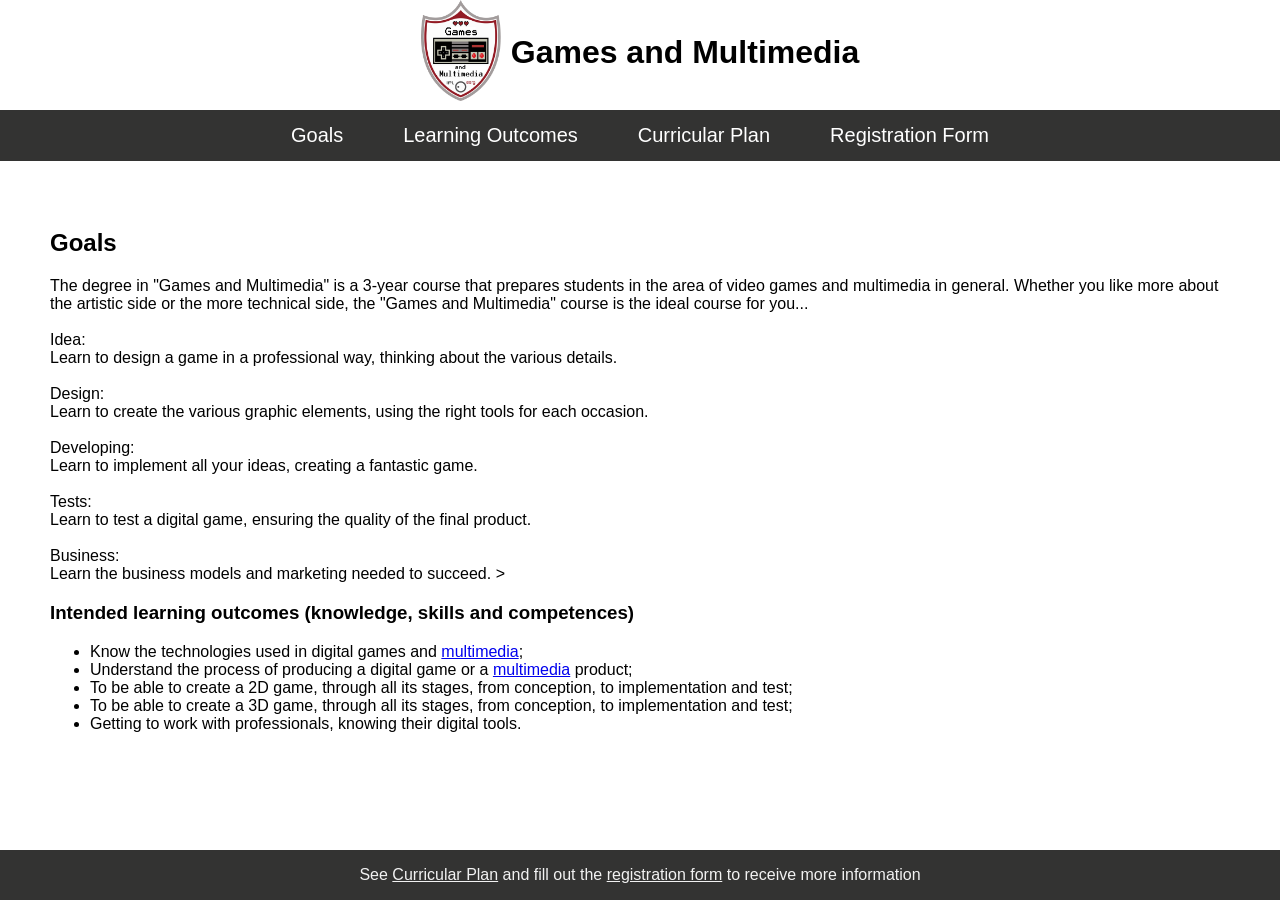
<file: index.html>
<!DOCTYPE html>
<html lang="en">
<head>
    <meta charset="UTF-8">
    <meta name="viewport" content="width=device-width, initial-scale=1.0">
    <title>Games and Multimedia</title>
    <link rel="stylesheet" href="style.css">
    <link rel="shortcut icon" href="assets/logo.png" type="image/x-icon">
</head>
<body>
    <header>
        <div id="logo">
            <a href="index.html"><img src="assets/logo.png" alt="GM Logo"></a>
            <h1 id="title">Games and Multimedia</h1>
        </div>
        
        <nav id="menu">
            <ul>
                <li class="sel"><a href="index.html">Goals</a></li>
                <li><a href="index.html#learningOut">Learning Outcomes</a></li>
                <li><a href="curricularPlan.html">Curricular Plan</a></li>
                <li><a href="regist.html">Registration Form</a></li>
            </ul>
        </nav>
        <br>
    </header>

    <section id="main">
        <div id="goals">
            <h2>Goals</h2>
        </div>

        <span class="emph">
            The degree in "Games and Multimedia" is a 3-year course that prepares students in the area of video games and multimedia in general. 
            Whether you like more about the artistic side or the more technical side, the "Games and Multimedia" course is the ideal course for you...
            <br>
            <br>
            Idea: <br>
            Learn to design a game in a professional way, thinking about the various details.
            <br>
            <br>
            Design: <br>
            Learn to create the various graphic elements, using the right tools for each occasion.
            <br>
            <br>
            Developing: <br>
            Learn to implement all your ideas, creating a fantastic game.
            <br>
            <br>
            Tests: <br>
            Learn to test a digital game, ensuring the quality of the final product.
            <br>
            <br>
            Business: <br>
            Learn the business models and marketing needed to succeed.
        </span>>

        <div id="learningOut">
            <h3>Intended learning outcomes (knowledge, skills and competences)</h3>
            <ul>
                <li>Know the technologies used in digital games and <a href="https://en.wikipedia.org/wiki/Multimedia">multimedia</a>;</li>
                <li>Understand the process of producing a digital game or a <a href="https://en.wikipedia.org/wiki/Multimedia">multimedia</a> product;</li>
                <li>To be able to create a 2D game, through all its stages, from conception, to implementation and test;</li>
                <li>To be able to create a 3D game, through all its stages, from conception, to implementation and test;</li>
                <li>Getting to work with professionals, knowing their digital tools.</li>
            </ul>
        </div>
    </section>
    <footer>
        <p>See <a href="curricularPlan.html">Curricular Plan</a> and fill out the <a href="regist.html">registration form</a> to receive more information</p>
    </footer>
</body>

</html>
</file>
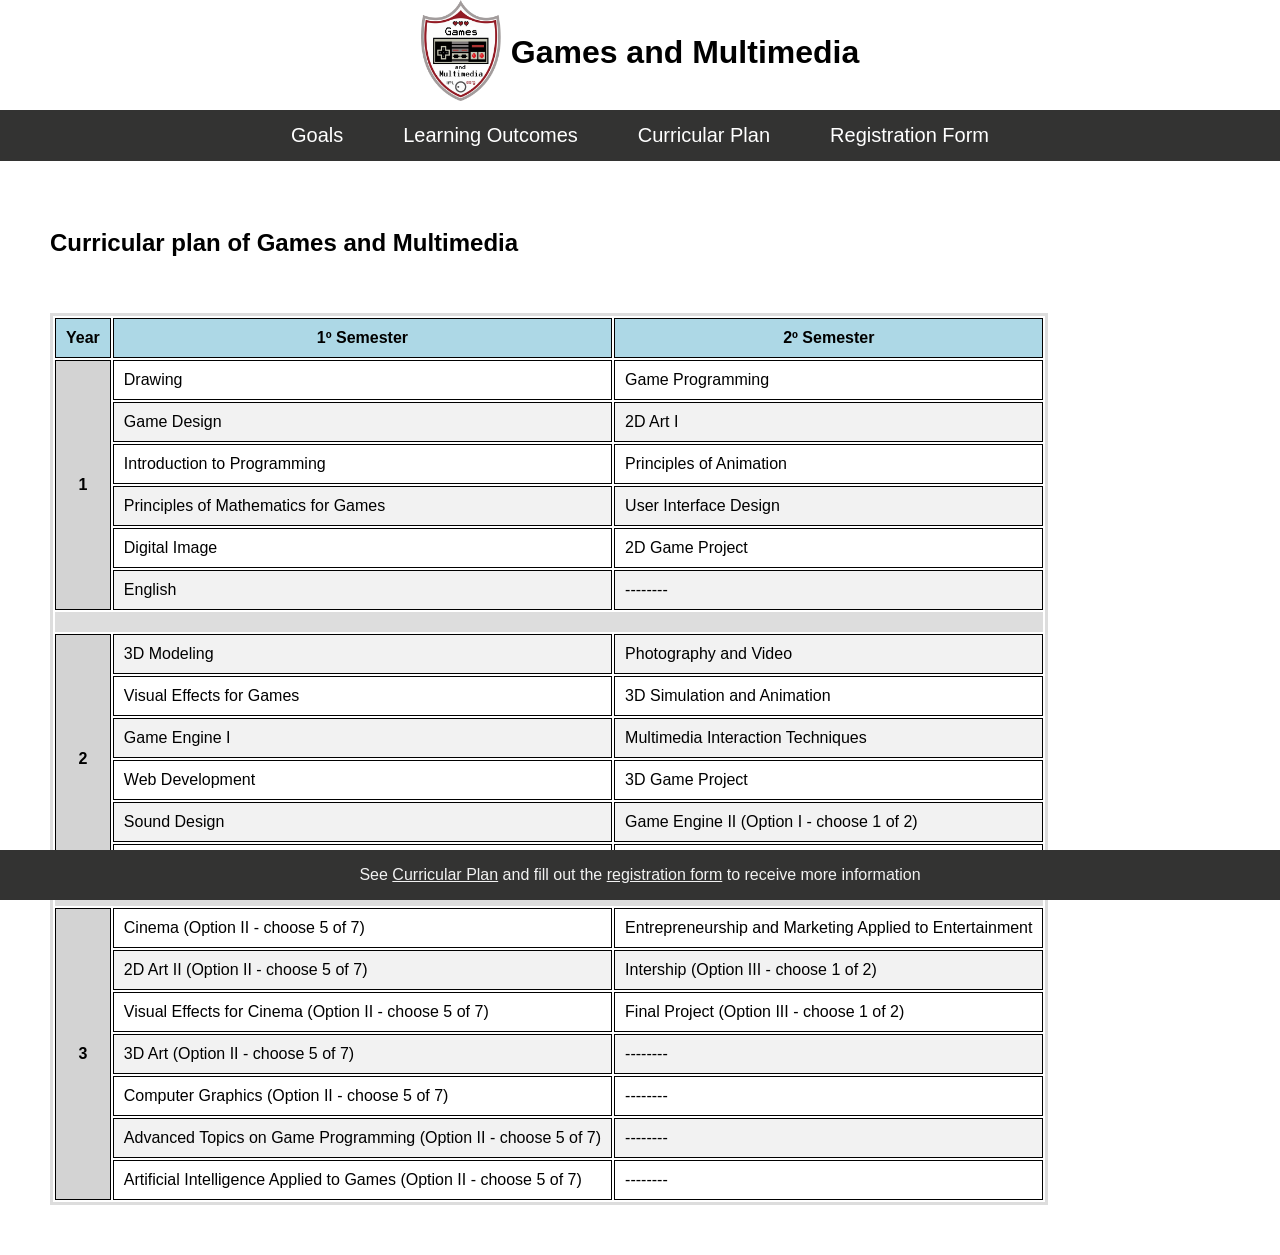
<file: curricularPlan.html>
<!DOCTYPE html>
<html lang="en">
<head>
    <meta charset="UTF-8">
    <meta name="viewport" content="width=device-width, initial-scale=1.0">
    <title>Curricular Plan</title>
    <link rel="stylesheet" href="style.css">
</head>
<body>
        <header>
        <div id="logo">
            <a href="index.html"><img src="assets/logo.png" alt="GM Logo"></a>
            <h1 id="title">Games and Multimedia</h1>
        </div>
        
        <nav id="menu">
            <ul>
                <li class="sel"><a href="index.html">Goals</a></li>
                <li><a href="index.html#learningOut">Learning Outcomes</a></li>
                <li><a href="curricularPlan.html">Curricular Plan</a></li>
                <li><a href="regist.html">Registration Form</a></li>
            </ul>
        </nav>
        <br>
    </header>

    <section id="main">
        <h2>Curricular plan of Games and Multimedia</h2>
        <br>
        <br>
        <table>
            <thead>
                <tr>
                    <th scope="col">Year</th>
                    <th scope="col">1º Semester</th>
                    <th scope="col">2º Semester</th>
                </tr>
            </thead>
            <tbody>
                <tr>
                    <th rowspan="6">1</th>
                    <td>Drawing</td>
                    <td>Game Programming</td>
                </tr>
                <tr>
                    <td>Game Design</td>
                    <td>2D Art I</td>
                </tr>
                <tr>
                    <td>Introduction to Programming</td>
                    <td>Principles of Animation</td>
                </tr>
                <tr>
                    <td>Principles of Mathematics for Games</td>
                    <td>User Interface Design</td>
                </tr>
                <tr>
                    <td>Digital Image</td>
                    <td>2D Game Project</td>
                </tr>
                <tr>
                    <td>English</td>
                    <td>--------</td>
                </tr>
                <tr>
                    <td colspan="3" class="spacer"></td>
                </tr>
                <tr>
                <th rowspan="6">2</th>
                <td>3D Modeling</td>
                <td>Photography and Video</td> 
                </tr>
                <tr>
                    <td>Visual Effects for Games</td>
                    <td>3D Simulation and Animation</td>
                </tr>
                <tr>
                    <td>Game Engine I</td>
                    <td>Multimedia Interaction Techniques</td>
                </tr>
                <tr>
                    <td>Web Development</td>
                    <td>3D Game Project</td>
                </tr>
                <tr>
                    <td>Sound Design</td>
                    <td>Game Engine II (Option I - choose 1 of 2)</td>
                </tr>
                <tr>
                    <td>--------</td>
                    <td>3D Production (Option I - choose 1 of 2)</td>
                </tr>
                <tr>
                    <td colspan="3" class="spacer"></td>
                </tr>
                <tr>
                    <th rowspan="7">3</th>
                    <td>Cinema (Option II - choose 5 of 7)</td>
                    <td>Entrepreneurship and Marketing Applied to Entertainment</td>
                </tr>
                <tr>
                    <td>2D Art II (Option II - choose 5 of 7)</td>
                    <td>Intership (Option III - choose 1 of 2)</td>
                </tr>
                <tr>
                    <td>Visual Effects for Cinema (Option II - choose 5 of 7)</td>
                    <td>Final Project (Option III - choose 1 of 2)</td>
                </tr>
                <tr>
                    <td>3D Art (Option II - choose 5 of 7)</td>
                    <td>--------</td>
                </tr>
                <tr>
                    <td>Computer Graphics (Option II - choose 5 of 7)</td>
                    <td>--------</td>
                </tr>
                <tr>
                    <td>Advanced Topics on Game Programming (Option II - choose 5 of 7)</td>
                    <td>--------</td>
                </tr>
                <tr>
                    <td>Artificial Intelligence Applied to Games (Option II - choose 5 of 7)</td>
                    <td>--------</td>
                </tr>    
            </tbody>
        </table>
    </section>
    <footer>
        <p>See <a href="curricularPlan.html">Curricular Plan</a> and fill out the <a href="regist.html">registration form</a> to receive more information</p>
    </footer>
</body>
</html>
</file>
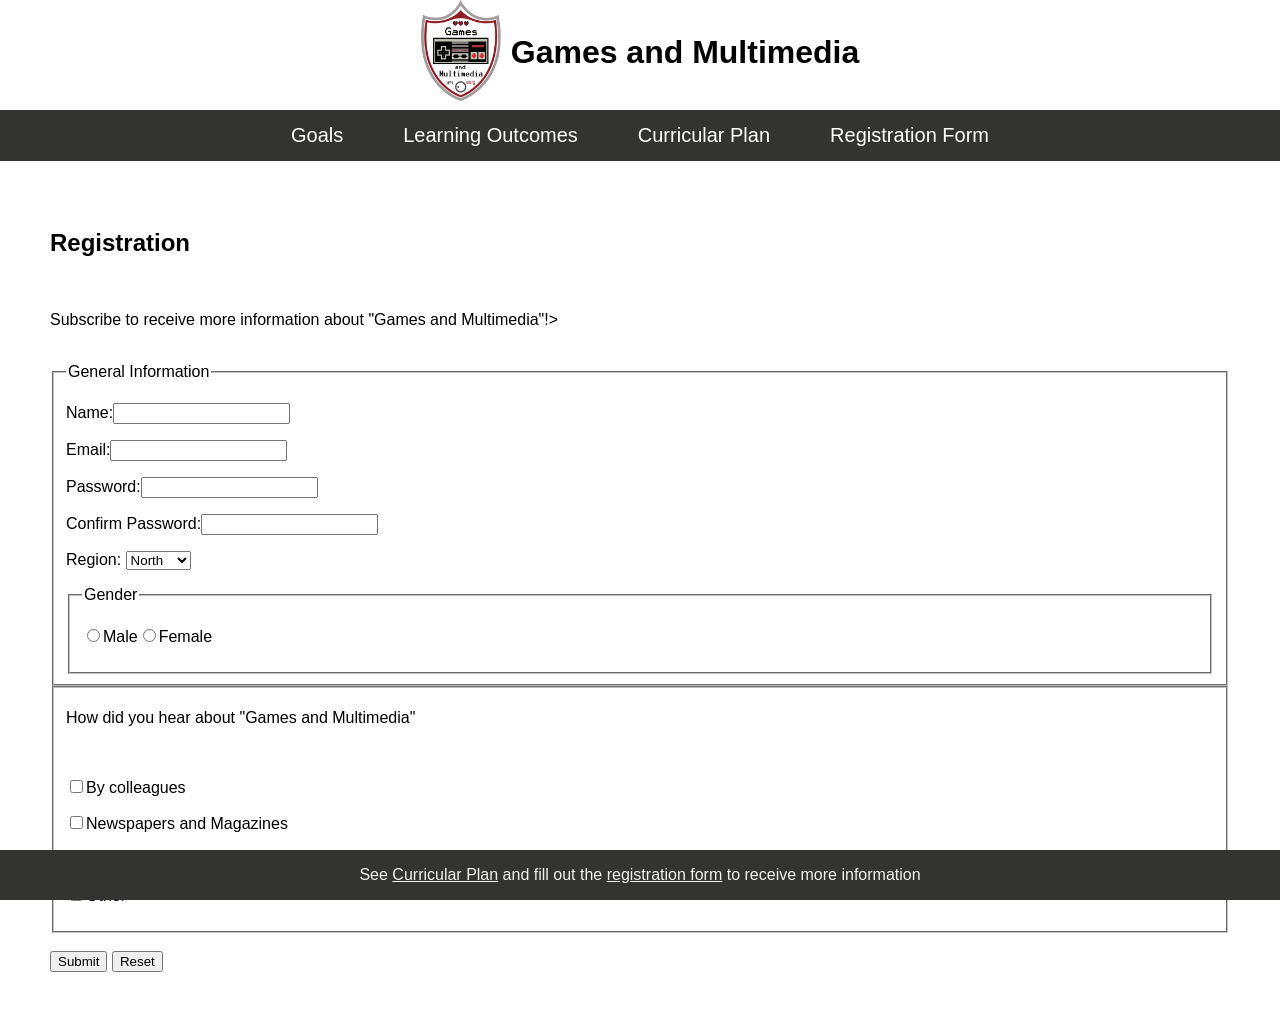
<file: regist.html>
<!DOCTYPE html>
<html lang="en">
<head>
    <meta charset="UTF-8">
    <meta name="viewport" content="width=device-width, initial-scale=1.0">
    <title>Registration Form</title>
    <link rel="stylesheet" href="style.css">
</head>
<body>
        <header>
        <div id="logo">
            <a href="index.html"><img src="assets/logo.png" alt="GM Logo"></a>
            <h1 id="title">Games and Multimedia</h1>
        </div>
        
        <nav id="menu">
            <ul>
                <li class="sel"><a href="index.html">Goals</a></li>
                <li><a href="index.html#learningOut">Learning Outcomes</a></li>
                <li><a href="curricularPlan.html">Curricular Plan</a></li>
                <li><a href="regist.html">Registration Form</a></li>
            </ul>
        </nav>
        <br>
    </header>
    
    <section id="main">
        <h2>Registration</h2>
        <br>
        <p class="emph">Subscribe to receive more information about "Games and Multimedia"!></p>
        <br>
        <form>
            <fieldset>
                <legend>General Information</legend>
                <p>Name:<input type="text" name="Name" id="name"></p>
                <p>Email:<input type="email" name="Email" id="email"></p>
                <p>Password:<input type="password" name="password" id="password"></p>
                <p>Confirm Password:<input type="password" name="CPassword" id="cpassword"></p>
                <p>Region:
                    <select>
                        <option value="N">North</option>
                        <option value="S">South</option>
                        <option value="C">Center</option>
                        <option value="I">Islands</option>
                        <option value="O">Other</option>
                    </select>
                </p>
                <fieldset>
                    <legend>Gender</legend>
                    <p><input type="radio" name="male" id="male">Male<input type="radio" name="female" id="female">Female</p>
                </fieldset>
            </fieldset>
            <fieldset>
                <p>How did you hear about "Games and Multimedia"</p>
                <br>
                <p><input type="checkbox" name="c" id="c">By colleagues</p>
                <p><input type="checkbox" name="n" id="n">Newspapers and Magazines</p>
                <p><input type="checkbox" name="i" id="i">Internet</p>
                <p><input type="checkbox" name="o" id="o">Other</p>
            </fieldset>
        <br>
        <div id="buttons">
            <input type="submit" value="Submit"> 
            <input type="reset" value="Reset">
        </div>
    </form>
    </section>
    <footer>
    <p>See <a href="curricularPlan.html">Curricular Plan</a> and fill out the <a href="regist.html">registration form</a> to receive more information</p>
    </footer>
</body>

</html>
</file>
<file: style.css>
*{
    font-family: 'Trebuchet MS', 'Lucida Sans Unicode', 'Lucida Grande', 'Lucida Sans', Arial, sans-serif;
    
}

body{
    margin: 0;
    padding: 0;
}

#logo{
    justify-content: center;
    text-align: center;
    align-items: center;
    display: flex;
    margin: 0;
    padding-bottom: 5px;
}

#logo a img{
    width: 80px;
    height: fit-content;
}

#title{
    padding-left: 10px;
}

#menu ul{
    list-style-type: none;
    justify-content: center;
    margin: 0;
    padding: 0;
    overflow: hidden;
    background-color: rgb(51, 51, 50);
    display: flex;
    font-size: 20px;
}

#menu li{
    float: left;
}

#menu li a{
    display: block;
    color: white;
    padding: 14px 30px;
    text-decoration: none;
    transition-duration: 0.4s;
}

#menu li a:hover{
    background-color: rgb(170, 170, 170);
    color: rgb(51, 51, 50);
    transform: scale(1.2);
}

#menu li .sel{
    background-color: lightcoral;
}

#main{
    margin: 50px;
}

footer{
    height: fit-content;
    width: 100%;
    justify-content: center;
    display: flex;
    position: fixed;
    bottom: 0;
    left: 0;
    background-color: rgb(51, 51, 50);
}

footer p{
    text-align: center;
    color: #f2f2f2;
}
footer p a{
    color: #f2f2f2;
    transition-duration: 0.4s;
}

footer p a:hover{
    color: #999999;
}

table{
    border: 3px solid #ddd;
    width: auto;
}

thead, thead th{ 
   border: 1px solid;
    width: auto;
    padding: 10px; 
    
    background-color: lightblue;
} 

tbody th {
    background-color: lightgray;
    border: 1px solid;
    width: auto;
    padding: 10px;
}

td {
    border: 1px solid;
    width: auto;
    padding: 10px;
}

.spacer {
    border: 0px;
    background-color: #ddd;
}

tr:nth-child(even) {background-color: #f2f2f2;}

img {
    width:fit-content; 
    height: 110px;
}
</file>
